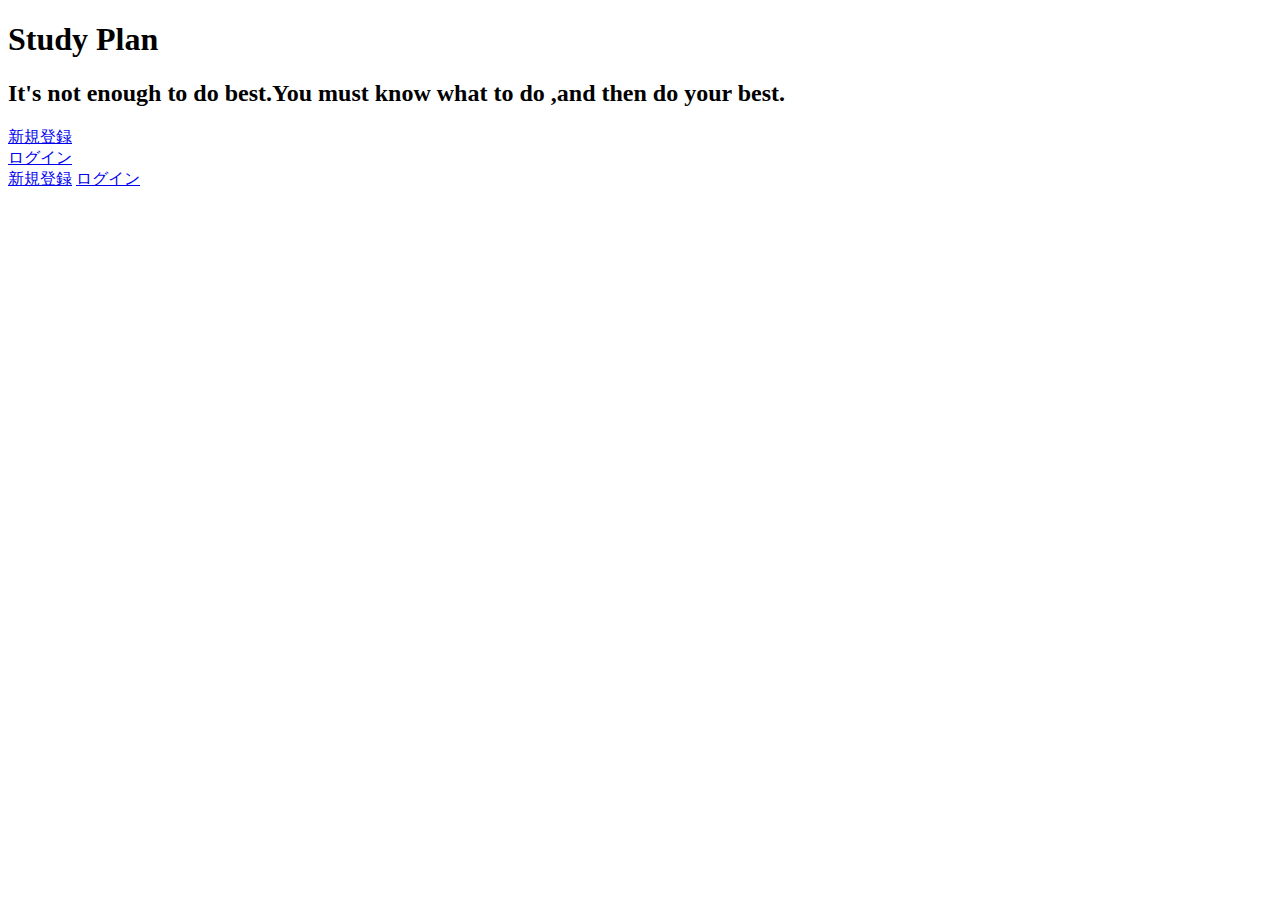
<file: src/main/resources/templates/pages/index.html>
<!DOCTYPE html>
<html
  xmlns:th="http://www.thymeleaf.org"
  xmlns:layout="http://www.ultraq.net.nz/thymeleaf/layout"
  layout:decorate="~{layouts/layout}">
  <head>
    <title>StudyPlan</title>
  </head>
  <body>
<div class="pages-index-wrapper text-center" layout:fragment="contents">
  <div class="container">
    <div class="row p-form-top d-none d-lg-block d-xl-block d-xxl-block"></div>
    <h1 class="text-black">Study Plan</h1>
    <h2 class="text-blak">It's not enough to do best.You must know what to do ,and then do your best.</h2>
    <div class="d-none d-lg-block d-xl-block d-xxl-block">
    <div class="row justify-content-center">
      <div class="col-3">
        <a class="btn w-100 btn-outline-light" href="/users/new">新規登録</a>
      </div>
      <div class="col-3">
        <a class="btn w-100 btn-outline-light" href="/login">ログイン</a>
      </div>
    </div>
    </div>
    <div class="d-block d-lg-none d-xl-none d-xxl-none">
      <a class="btn w-100 btn-outline-light mb-3" href="/users/new">新規登録</a>
      <a class="btn w-100 btn-outline-light" href="/login">ログイン</a>
    </div>
  </div>
</div>
  </body>
</html>
</file>
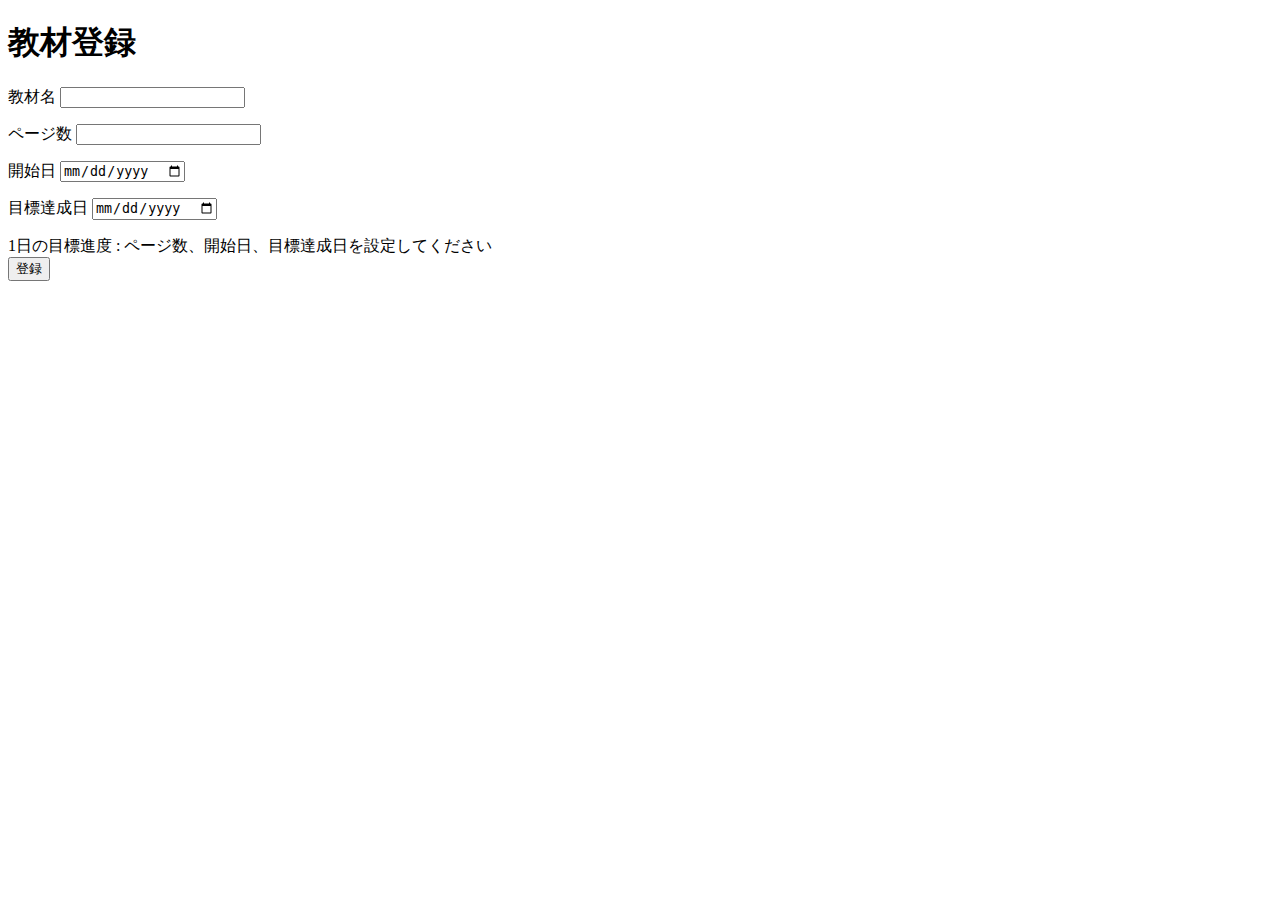
<file: src/main/resources/templates/books/new.html>
<!DOCTYPE html>
<html xmlns:th="http://www.thymeleaf.org" xmlns:layout="http://www.ultraq.net.nz/thymeleaf/layout"
	layout:decorate="~{layouts/layout}">

<head>
	<title>StudyPlan</title>
</head>

<body>
	<div class="users-new-wrapper" layout:fragment="contents">
		<div class="container">
			<div class="row p-form-top d-none d-lg-block d-xl-block d-xxl-block"></div>
			<div class="row">
				<main class="col-md-4 mx-auto">
					<h1 class="text-center text-black">教材登録</h1>
					<form method="post" th:action="@{/book}" th:object="${form}">
						<div layout:replace="~{layouts/common::messages}"></div>
						<div class="mb-3">
							<label class="form-label text-black" for="title">教材名</label>
							<input type="text" class="form-control" th:field="*{title}" />
							<p th:if="${#fields.hasErrors('title')}" class="error-message" th:errors="*{title}"></p>
						</div>
						<div class="mb-3">
							<label class="form-label text-black" for="pages">ページ数</label>
							<input type="number" class="form-control" th:field="*{pages}" />
							<p th:if="${#fields.hasErrors('pages')}" class="error-message" th:errors="*{pages}"></p>
						</div>
						<div class="mb-3">
							<label class="form-label text-black" for="starting_date">開始日</label>
							<input class="form-control" type="date" th:field="*{starting_date}" />
							<p th:if="${#fields.hasErrors('starting_date')}" class="error-message"
								th:errors="*{starting_date}"></p>
						</div>
						<div class="mb-3">
							<label class="form-label text-black" for="estimatedcompletion_date">目標達成日</label>
							<input type="date" class="form-control" th:field="*{estimatedcompletion_date}" />
							<p th:if="${#fields.hasErrors('estimatedcompletion_date')}" class="error-message"
								th:errors="*{estimatedcompletion_date}"></p>
						</div>
						<div class="mb-3">
							<label class="form-label text-black" for="daily_pace">1日の目標進度 : <span
									id="pace"></span></label>
							<div id="result-container"></div>
						</div>
						<script>
							document.addEventListener('DOMContentLoaded', function () {
								const startingDateTag = document.getElementById('starting_date');
								const estimatedcompletionDateTag = document.getElementById('estimatedcompletion_date');
								const pagesTag = document.getElementById('pages');
								const paceTag = document.getElementById('pace');

								const initialMessage = 'ページ数、開始日、目標達成日を設定してください';
								paceTag.textContent = initialMessage;

								const updatePaceMessage = function () {
									/*開始日*/
									const startingDate = new Date(startingDateTag.value);
									/*計算の基準となる日時*/
									const estimatedcompletionDate = new Date(estimatedcompletionDateTag.value);
									const pages = pagesTag.value;

									/*日時の差をミリ秒単位で取得*/
									const diffMilliSec = estimatedcompletionDate - startingDate;

									/*ミリ秒を日数に変換*/
									const diffDays = parseInt(diffMilliSec / 1000 / 60 / 60 / 24);
									/*差の日数ををページ数で割り、小数点以下を切り上げ*/
									const pace = Math.ceil(pages / (diffDays +1));

									let paceMessage = initialMessage;
									if (diffMilliSec > 0 && !isNaN(pace)) {
										paceMessage = `約${pace} ページ`;
									} else if (diffMilliSec <= 0) {
										paceMessage = '目標達成日は開始日より後の日程を選択してください。';
									}

									paceTag.textContent = paceMessage;
								};

								startingDateTag.addEventListener('change', updatePaceMessage);
								estimatedcompletionDateTag.addEventListener('change', updatePaceMessage);
								pagesTag.addEventListener('change', updatePaceMessage);
							});
						</script>
						<input type="submit" value="登録" class="btn w-100 btn-outline-light" />
					</form>
				</main>
			</div>
		</div>
	</div>
</body>

</html>
</file>
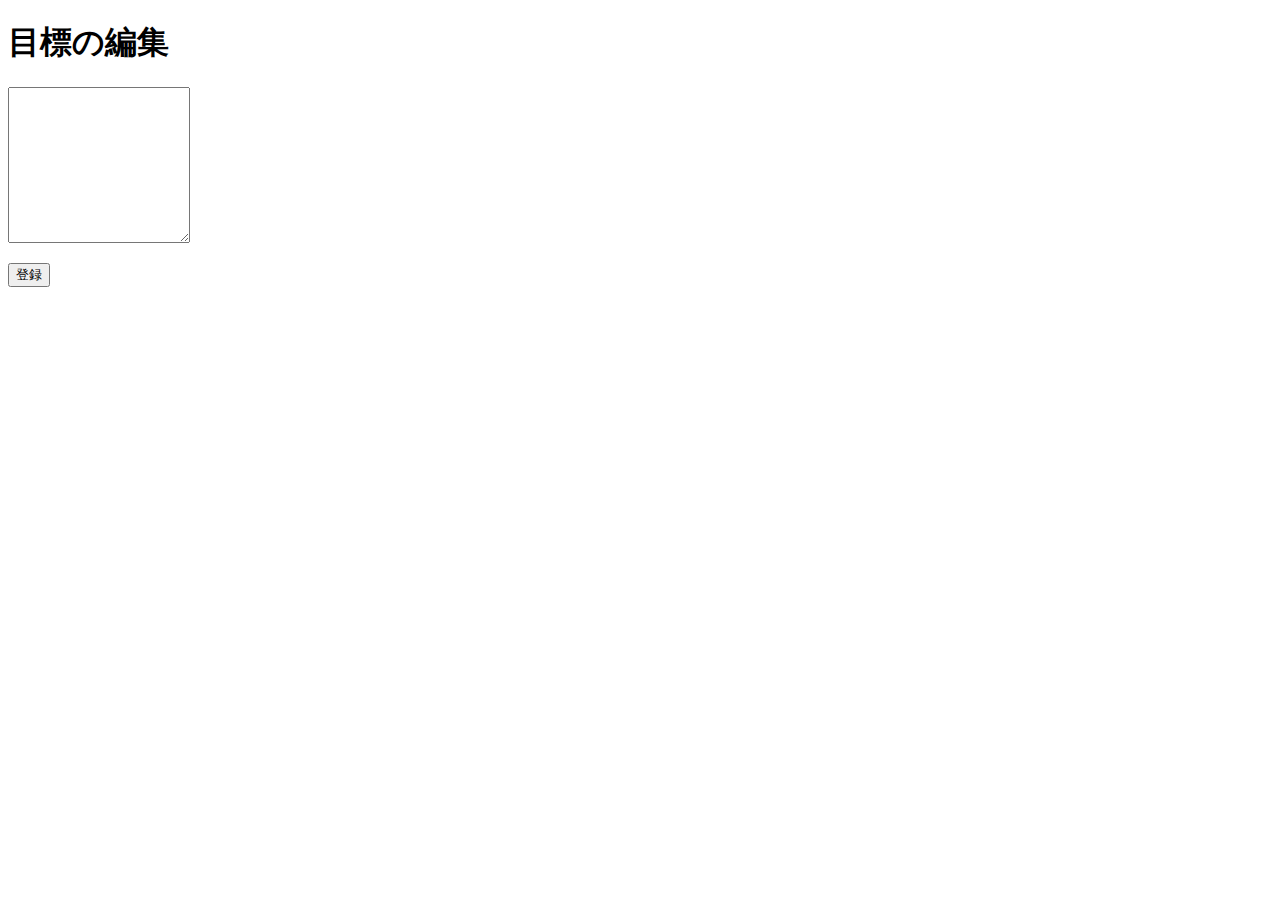
<file: src/main/resources/templates/goals/edit.html>
<!DOCTYPE html>
<html xmlns:th="http://www.thymeleaf.org" xmlns:layout="http://www.ultraq.net.nz/thymeleaf/layout" layout:decorate="~{layouts/layout}">
    <head>
        <title>StudyPlan</title>
    </head>
    <body>
        <div class="goals-new-wrapper" layout:fragment="contents">
            <div class="container">
                <div class="row">
                    <div class="col-md-6 mx-auto">
                        <h1 class="text-center">目標の編集</h1>
                        <form class="new_goal" id="new_goal" method="post" th:action="@{'/goals/{id}/update'(id=${goal.id})}" th:object="${form}">
                            <div layout:replace="~{layouts/common::messages}"></div>
                            <div class="mb-3">
                                <textarea class="form-control" th:field="*{description}" rows="10" th:errorclass="error-field"></textarea>
                                <p th:if="${#fields.hasErrors('description')}" class="error-message" th:errors="*{description}"></p>
                            </div>
                            <input type="submit" value="登録" class="btn w-100 btn-outline-dark" />
                        </form>
                    </div>
                </div>
            </div>
        </div>
    </body>
</html>
</file>
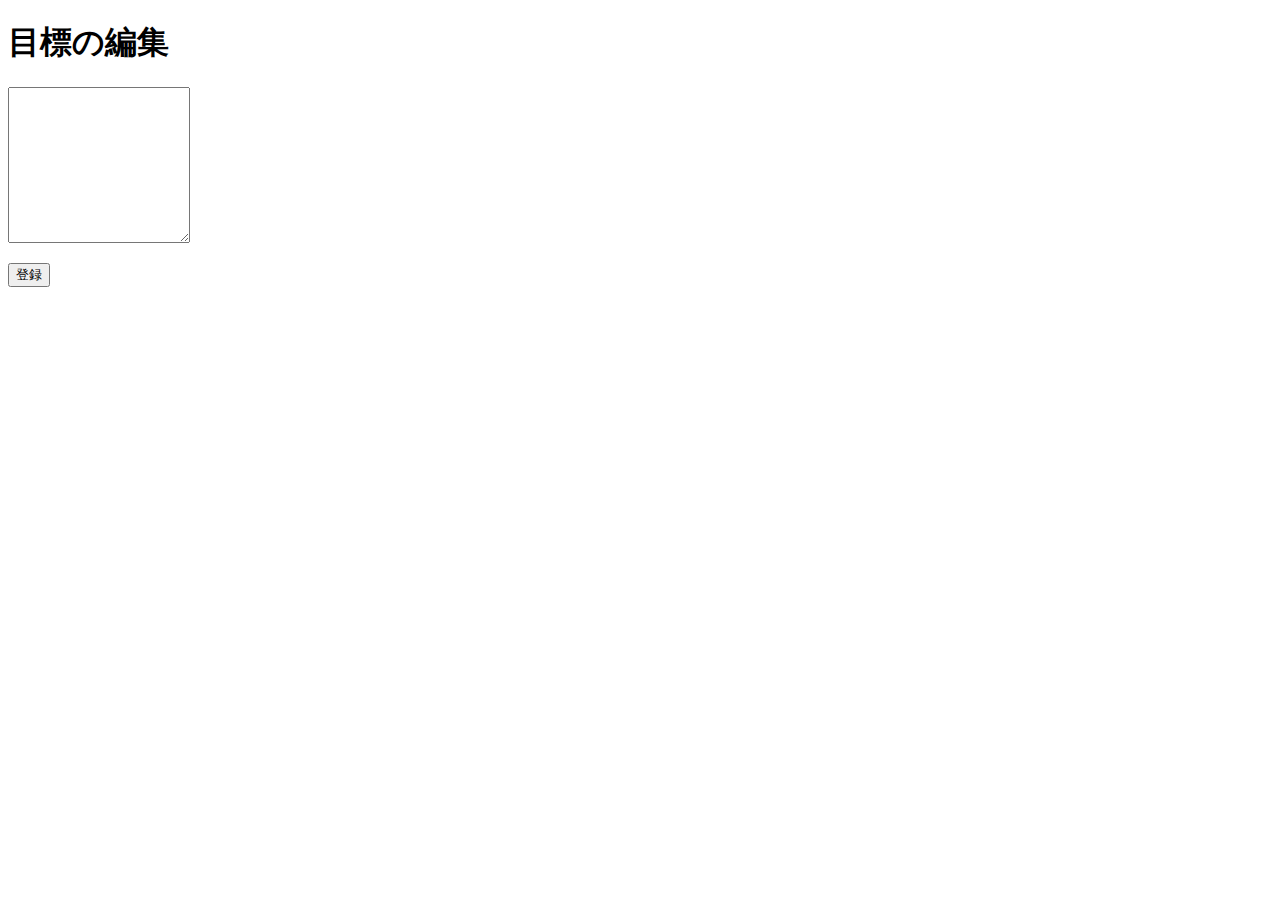
<file: src/main/resources/templates/goals/new.html>
<!DOCTYPE html>
<html xmlns:th="http://www.thymeleaf.org" xmlns:layout="http://www.ultraq.net.nz/thymeleaf/layout" layout:decorate="~{layouts/layout}">
    <head>
        <title>StudyPlan</title>
    </head>
    <body>
        <div class="goals-new-wrapper" layout:fragment="contents">
            <div class="container">
                <div class="row">
                    <div class="col-md-6 mx-auto">
                        <h1 class="text-center">目標の編集</h1>
                        <form class="new_goal" id="new_goal" method="post" th:action="@{/goal}" th:object="${form}" enctype="multipart/form-data">
                            <div layout:replace="~{layouts/common::messages}"></div>
                            <div class="mb-3">
                                <textarea class="form-control" th:field="*{description}" rows="10" th:errorclass="error-field"></textarea>
                                <p th:if="${#fields.hasErrors('description')}" class="error-message" th:errors="*{description}"></p>
                            </div>
                            <input type="submit" value="登録" class="btn w-100 btn-outline-dark" />
                        </form>
                    </div>
                </div>
            </div>
        </div>
    </body>
</html>
</file>
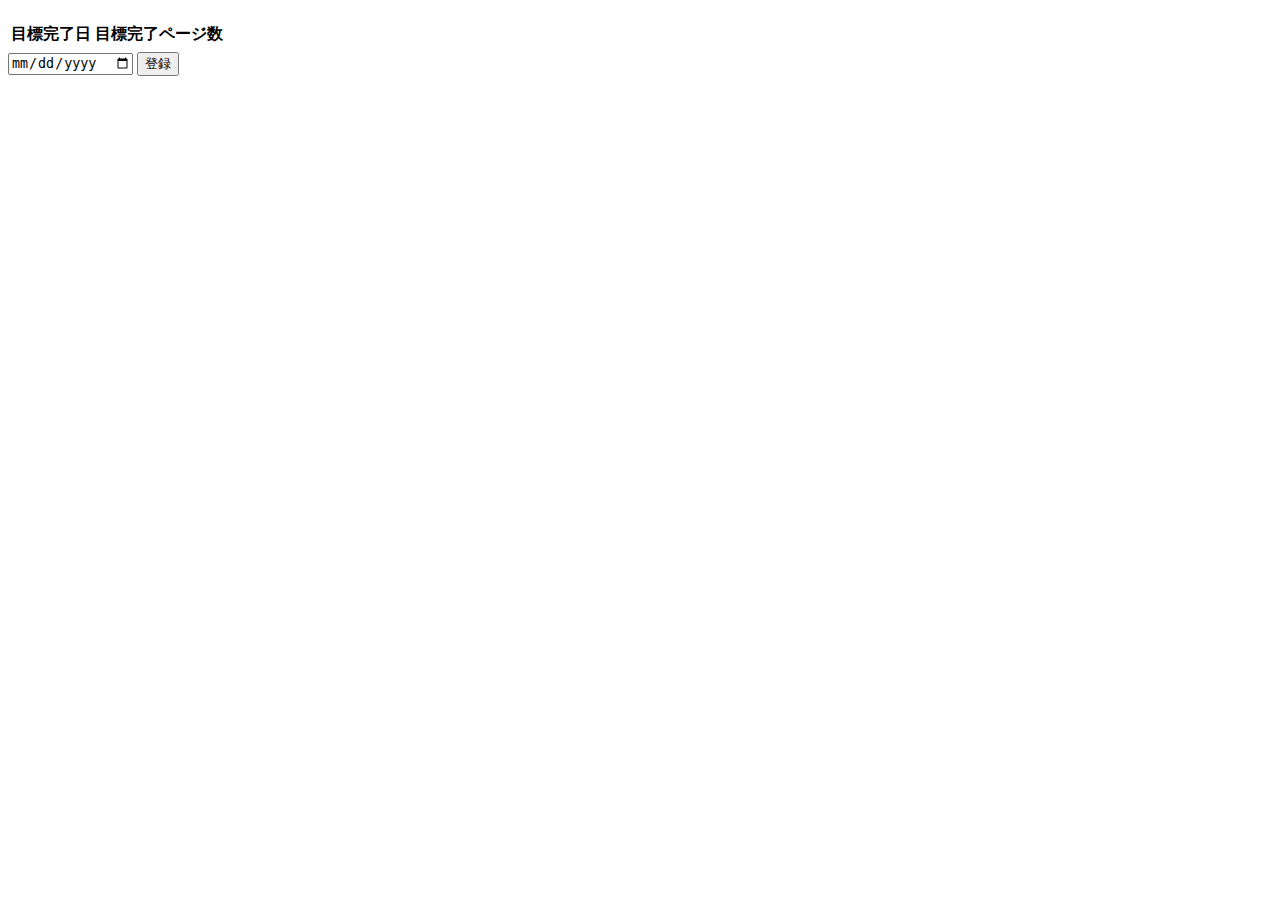
<file: src/main/resources/templates/managements/new.html>
<!DOCTYPE html>
<html xmlns:th="http://www.thymeleaf.org" xmlns:layout="http://www.ultraq.net.nz/thymeleaf/layout"
	layout:decorate="~{layouts/layout}">

<head>
	<title>StudyPlan</title>
	<script src="https://cdn.plot.ly/plotly-latest.min.js"></script>
</head>

<body>
	<div class="managements-new-wrapper" layout:fragment="contents">
		<div class="books-index-wrapper">
			<h1 class="text-center text-black" th:text="${book.title}"></h1>
			<!--<script th:src="@{/js/new.js}"></script>-->
		</div>
		<form method="post" th:action="@{/books/{bookId}/management(bookId=${book.id})}" th:object="${form}">
			<table class="table table-striped">
				<thead>
					<tr>
						<th>目標完了日</th>
						<th>目標完了ページ数</th>
						<!--<th>完了日</th>-->
						<th></th>
					</tr>
				</thead>
				<tbody>
					<tr th:each="date, iterStat: ${dates}">
						<td th:text="${date}"></td>
						<td th:text="${book.calcTargetPage(iterStat.count)}"></td>
	
						<!--<td>
							<input class="form-control" type="date" th:field="*{completion_date}" />
						</td>-->
					</tr>
				</tbody>
			</table>
			<input class="form-control" type="date" th:field="*{completion_date}" th:value="${form.completion_date}"/>
			<input type="submit" value="登録" class="btn w-100 btn-outline-light" />
		</form>
	</div>
</body>

</html>
</file>
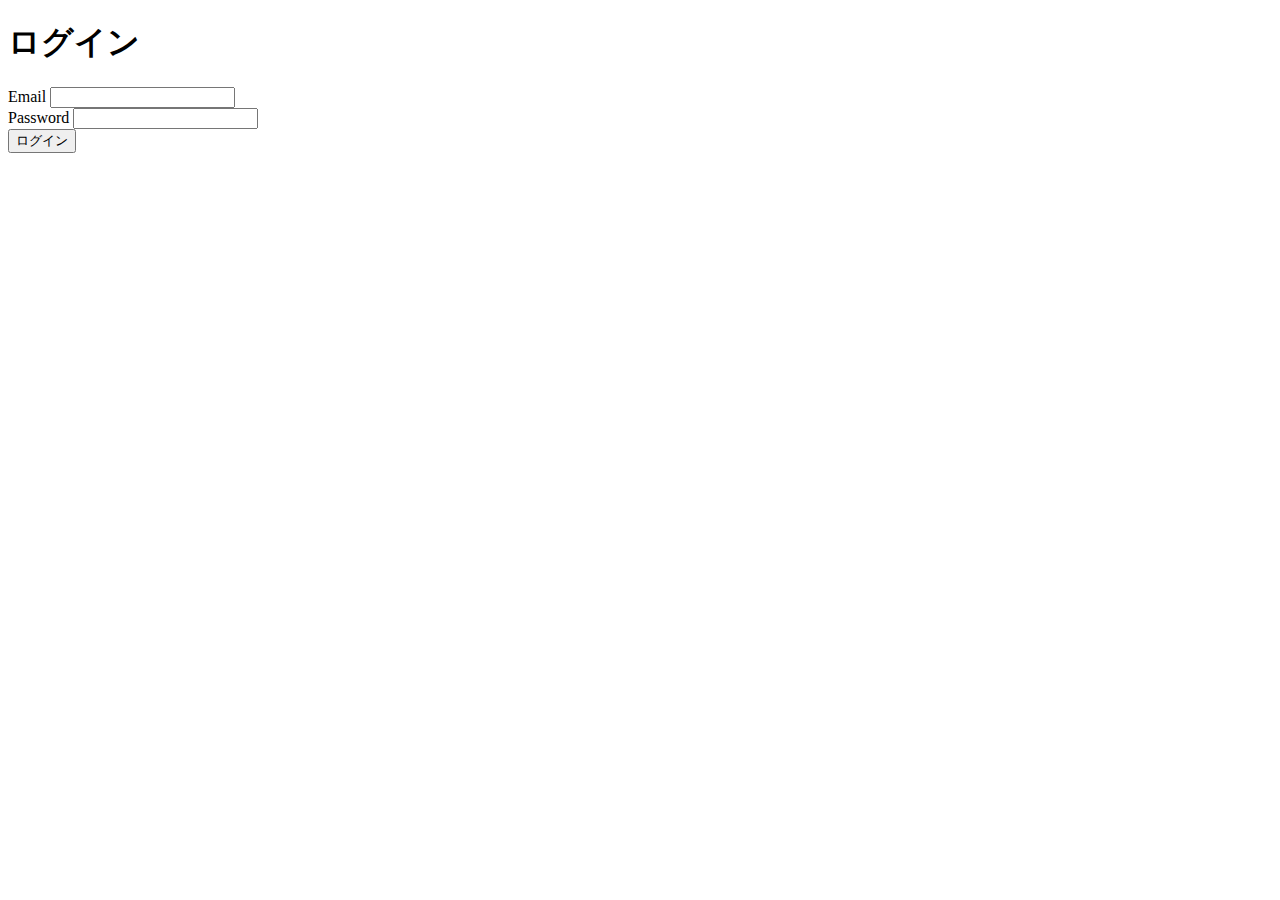
<file: src/main/resources/templates/sessions/new.html>
<!DOCTYPE html>
<html
  xmlns:th="http://www.thymeleaf.org"
  xmlns:layout="http://www.ultraq.net.nz/thymeleaf/layout"
  layout:decorate="~{layouts/layout}">
  <head>
    <title>StudyPlan</title>
  </head>
  <body>
<div class="users-new-wrapper" layout:fragment="contents">
  <div class="container">
    <div class="row p-form-top d-none d-lg-block d-xl-block d-xxl-block"></div>
    <div class="row">
      <main class="col-md-4 mx-auto">
        <h1 class="text-center text-brown">ログイン</h1>
        <form method="post" th:action="@{/login}">
          <div class="mb-3">
            <label class="form-label text-brown" for="session_email">Email</label>
            <input class="form-control" type="text" name="username" id="session_email" />
          </div>
          <div class="mb-3">
            <label class="form-label text-brown" for="session_password">Password</label>
            <input class="form-control" type="password" name="password" id="session_password" />
          </div>
          <input type="submit" value="ログイン" class="btn w-100 btn-outline-light" />
        </form>
      </main>
    </div>
  </div>
</div>
  </body>
</html>
</file>
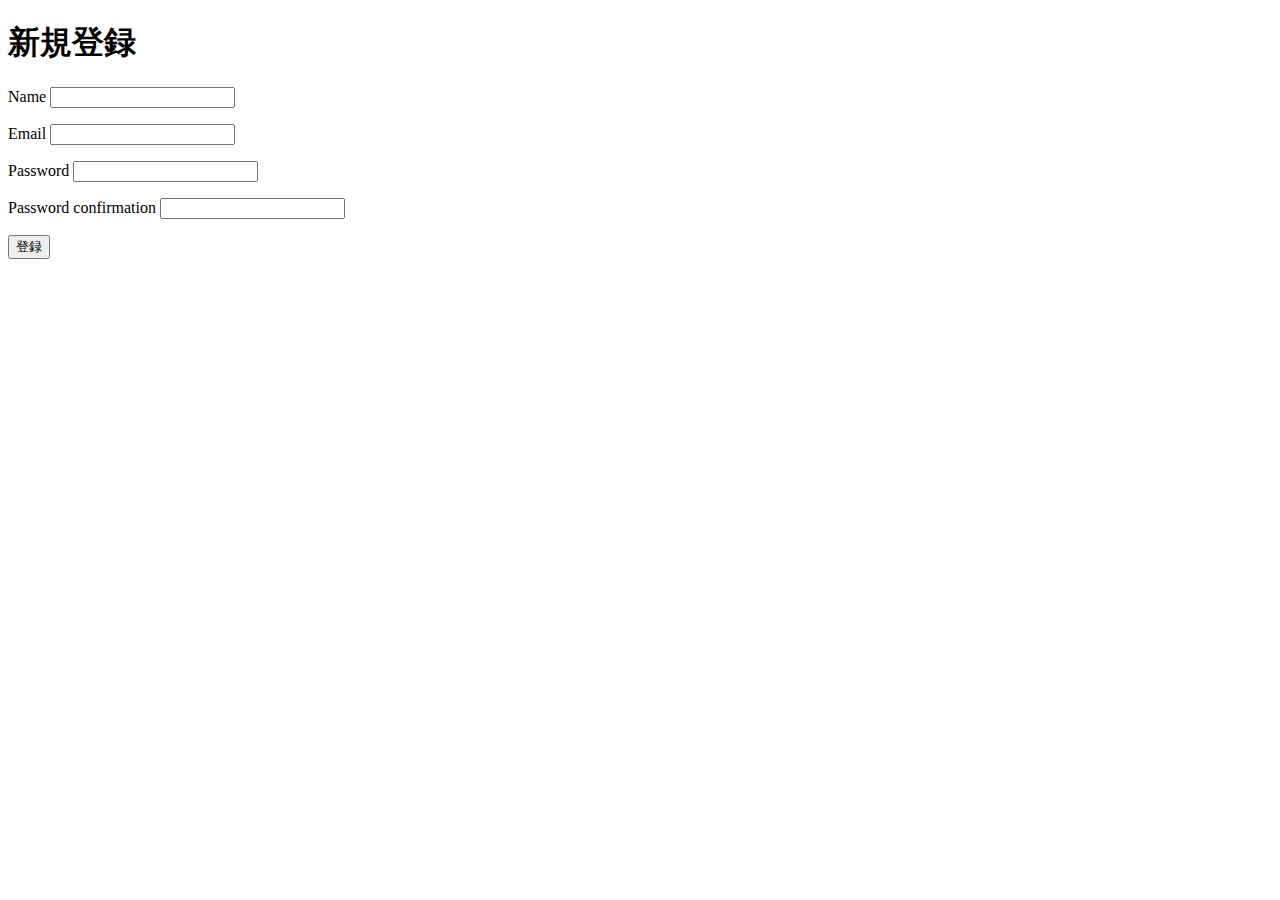
<file: src/main/resources/templates/users/new.html>
<!DOCTYPE html>
<html
  xmlns:th="http://www.thymeleaf.org"
  xmlns:layout="http://www.ultraq.net.nz/thymeleaf/layout"
  layout:decorate="~{layouts/layout}">
  <head>
    <title>StudyPlan</title>
  </head>
  <body>
    <div class="users-new-wrapper" layout:fragment="contents">
  <div class="container">
    <div class="row p-form-top d-none d-lg-block d-xl-block d-xxl-block"></div>
    <div class="row">
      <main class="col-md-4 mx-auto">
        <h1 class="text-center text-black">新規登録</h1>
        <form method="post" th:action="@{/user}" th:object="${form}">
          <div layout:replace="~{layouts/common::messages}"></div>
          <div class="mb-3">
            <label class="form-label text-black" for="user_name">Name</label>
            <input type="text" class="form-control" th:field="*{name}" /><p th:if="${#fields.hasErrors('name')}" class="error-message" th:errors="*{name}"></p>
          </div>
          <div class="mb-3">
            <label class="form-label text-black" for="user_email">Email</label>
            <input type="text" class="form-control" th:field="*{email}" /><p th:if="${#fields.hasErrors('email')}" class="error-message" th:errors="*{email}"></p>
          </div>
          <div class="mb-3">
            <label class="form-label text-black" for="user_password">Password</label>
            <input class="form-control" type="password" th:field="*{password}" /><p th:if="${#fields.hasErrors('password')}" class="error-message" th:errors="*{password}"></p>
          </div>
          <div class="mb-3">
            <label class="form-label text-black" for="user_password_confirmation">Password confirmation</label>
            <input type="password" class="form-control" th:field="*{passwordConfirmation}" /><p th:if="${#fields.hasErrors('passwordConfirmation')}" class="error-message" th:errors="*{passwordConfirmation}"></p>
          </div>
          <input type="submit" value="登録" class="btn w-100 btn-outline-light" />
        </form>
      </main>
    </div>
  </div>
</div>
  </body>
</html>
</file>
